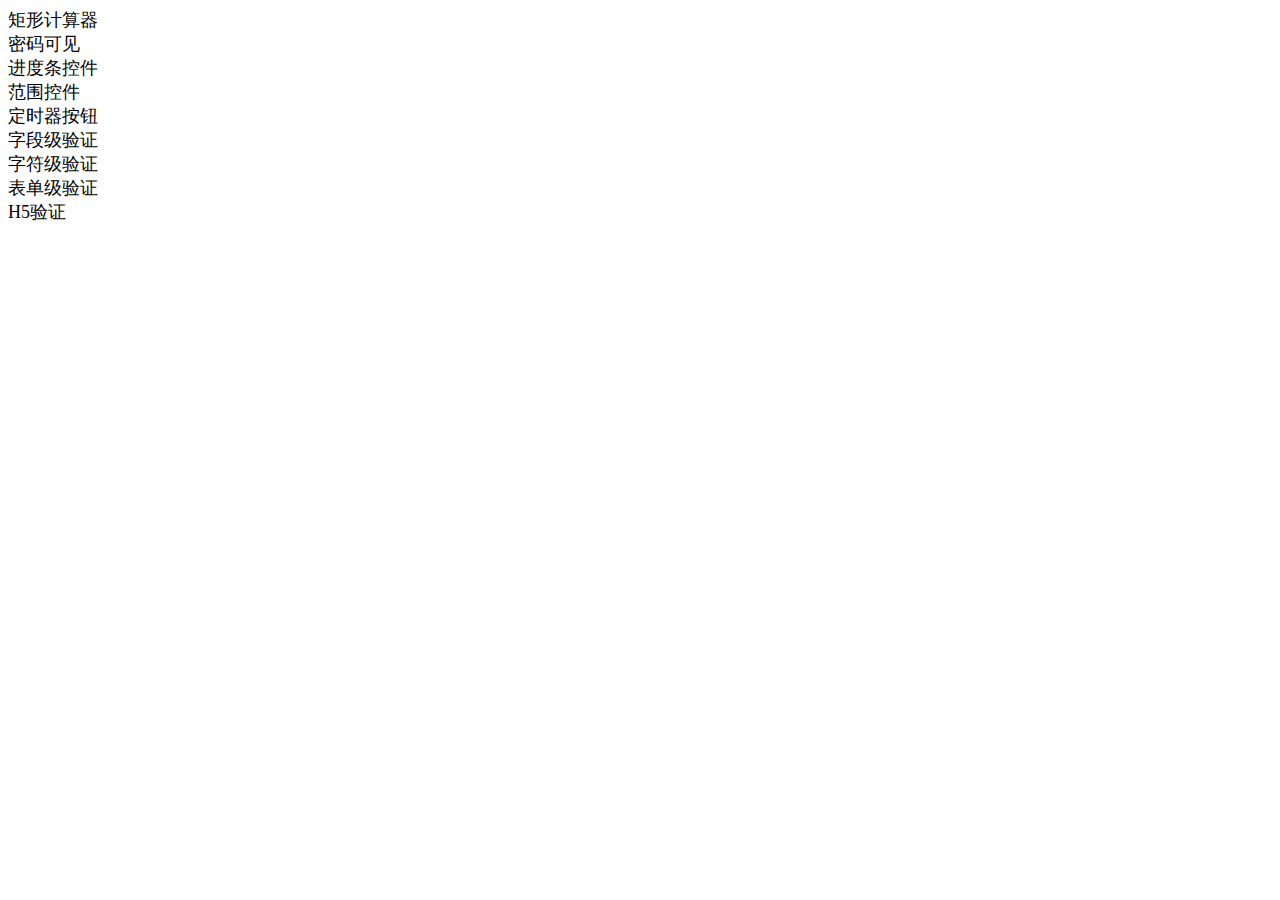
<file: index.html>
<!DOCTYPE html>
<html>
<head>
	<title>作业链接</title>
	<meta charset="utf-8">
	<style type="text/css">
	a{
		font-size: 18px;
	}
	a:link,a:visited{
		text-decoration: none;
		color: black;
	}
	a:hover{
		color: grey;
	}
	
	</style>
</head>
<body>
	<a href="https://caoqiann.github.io/spa/01-first-app/index.html">矩形计算器</a><br/>
	<a href="https://caoqiann.github.io/spa/password/index.html">密码可见</a><br/>
	<a href="https://caoqiann.github.io/spa/process/index.html">进度条控件</a><br/>
	<a href="https://caoqiann.github.io/spa/range/index.html">范围控件</a><br/>
	<a href="https://caoqiann.github.io/spa/second/index.html">定时器按钮</a><br/>
	<a href="https://caoqiann.github.io/spa/field-level validation/index.html">字段级验证</a><br/>
	<a href="https://caoqiann.github.io/spa/character-level validation/index.html">字符级验证</a><br/>
	<a href="https://caoqiann.github.io/spa/form-level validation/form.html">表单级验证</a><br/>
	<a href="https://caoqiann.github.io/spa/H5 validation/index.html">H5验证</a><br/>
</body>
</html>
</file>
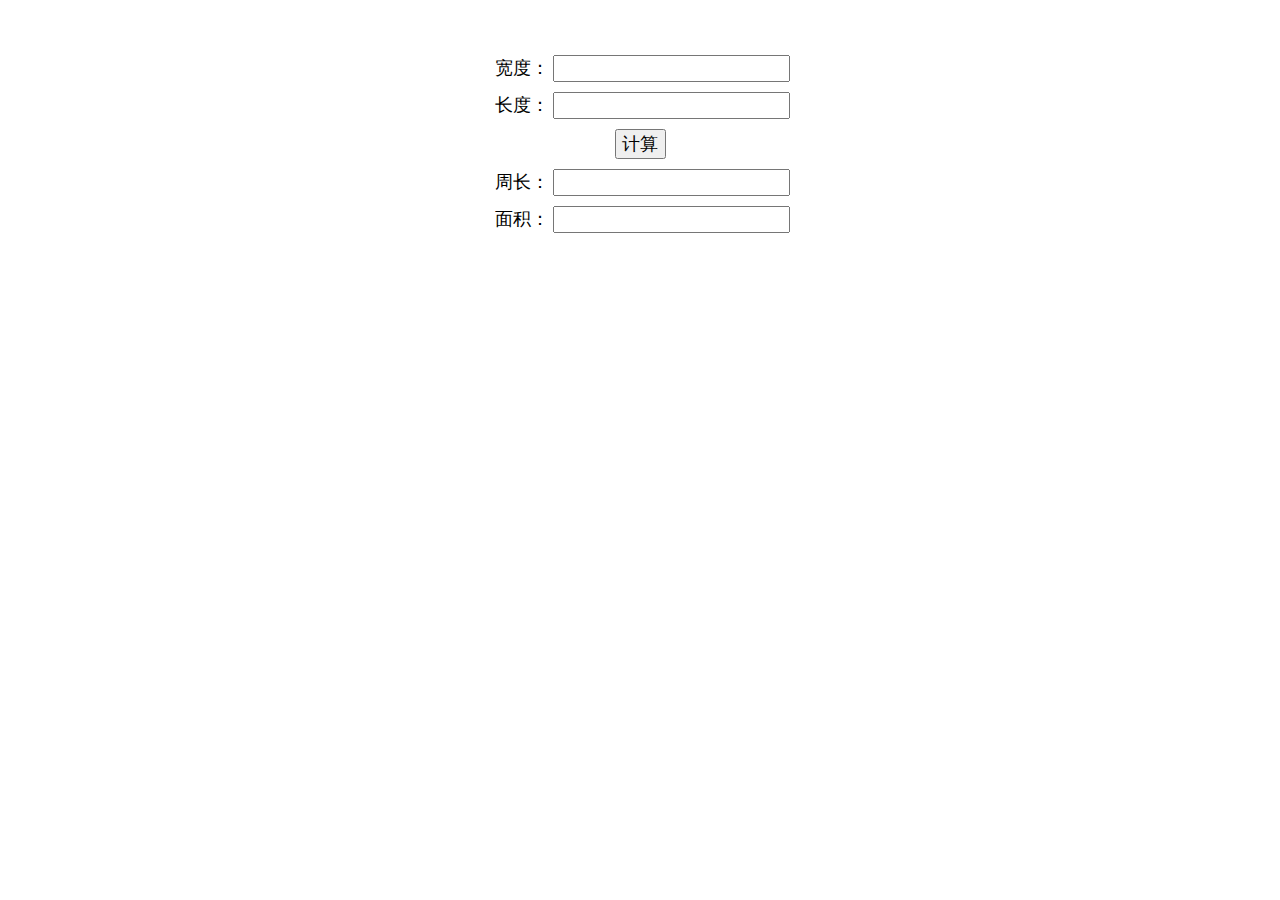
<file: 01-first-app/index.html>
<!DOCTYPE html>
<html lang="en">
<head>
  <meta charset="UTF-8">
  <title>矩形计算器</title>
  <link rel="stylesheet" type="text/css" href="rectangle.css">
  
</head>
<body>
<div class="rectangle">
  <label for="">宽度： </label>
  <input id="rect-width" type="text">
  <br>
  <label for="">长度： </label>
  <input id="rect-height" type="text">
  <br>
  <input type="button" value="计算" id="calc" onclick="c()">
  <br>
  <label for="">周长： </label>
  <input id="rect-perimeter" type="text">
  <br>
  <label for="">面积： </label> 
  <input id="rect-area" type="text">
  
</div>
</body>
<script src="rectangle.js"></script>
</html>
</file>
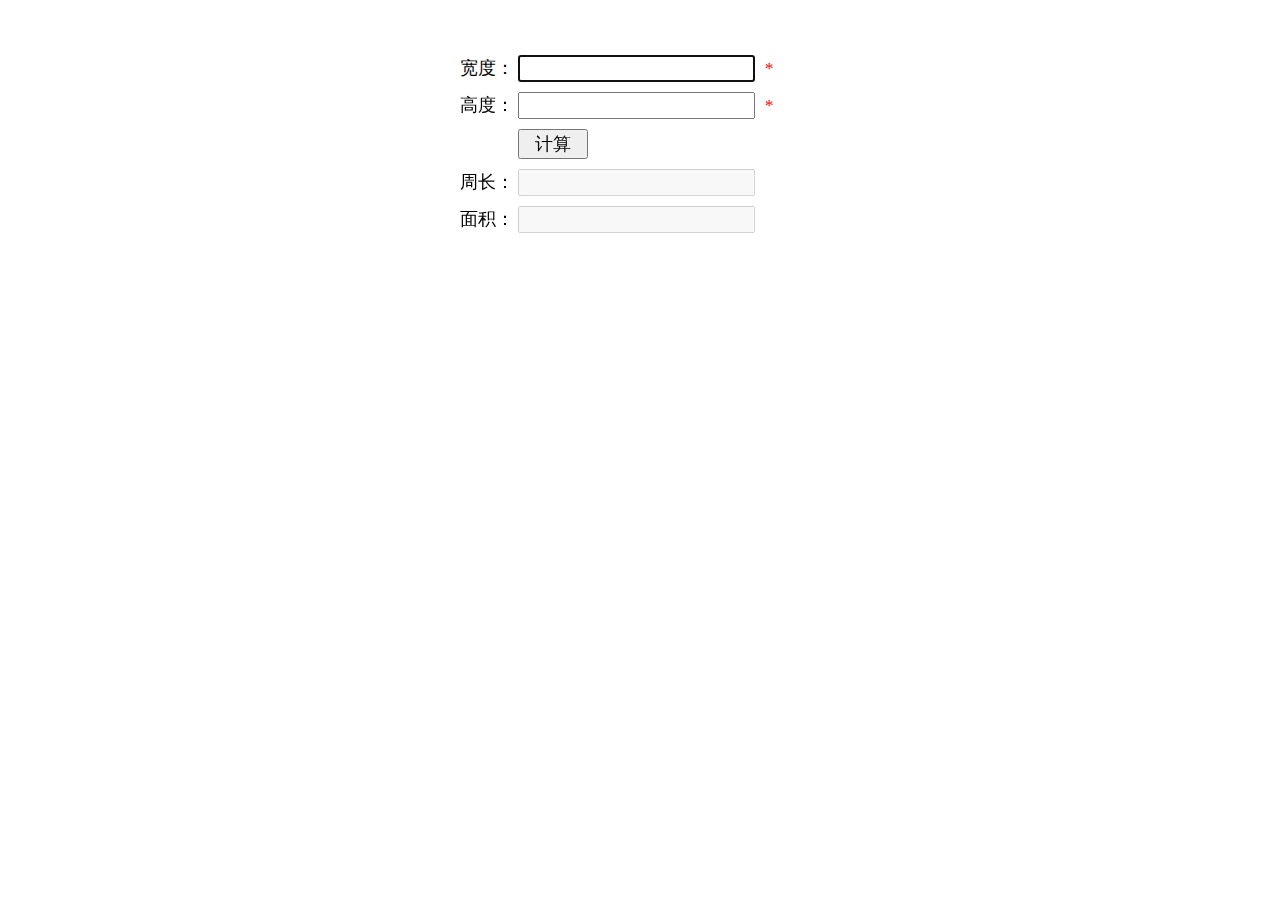
<file: character-level validation/index.html>
<!DOCTYPE html>
<html lang="en">
<head>
  <meta charset="UTF-8">
  <meta name="viewport" content="width=device-width,initial-scale=1,user-scalable=0">
  <title>字符级验证</title>
  <link rel="stylesheet" href="rectangle.css">
</head>
<body>
<div class="rectangle">
  <label>宽度：</label>
  <input id="rectangle-width" type="text" data-label="宽度" autofocus>
  <span>*</span>
  <br>
  <div id="rectangle-width-validate"></div>
  <label>高度：</label>
  <input id="rectangle-height" type="text" data-label="高度">
  <span>*</span>
  <br>
  <div id="rectangle-height-validate"></div>
  <input id="rectangle-calc" type="button" value="计算">
  <br>
  <label>周长：</label>
  <input id="rectangle-perimeter" type="text" disabled>
  <br>
  <label>面积：</label>
  <input id="rectangle-area" type="text" disabled>
  <script src="jquery-3.2.1.min.js"></script>
  <script src="rectangle.js"></script>
</div>
</body>
</html>
</file>
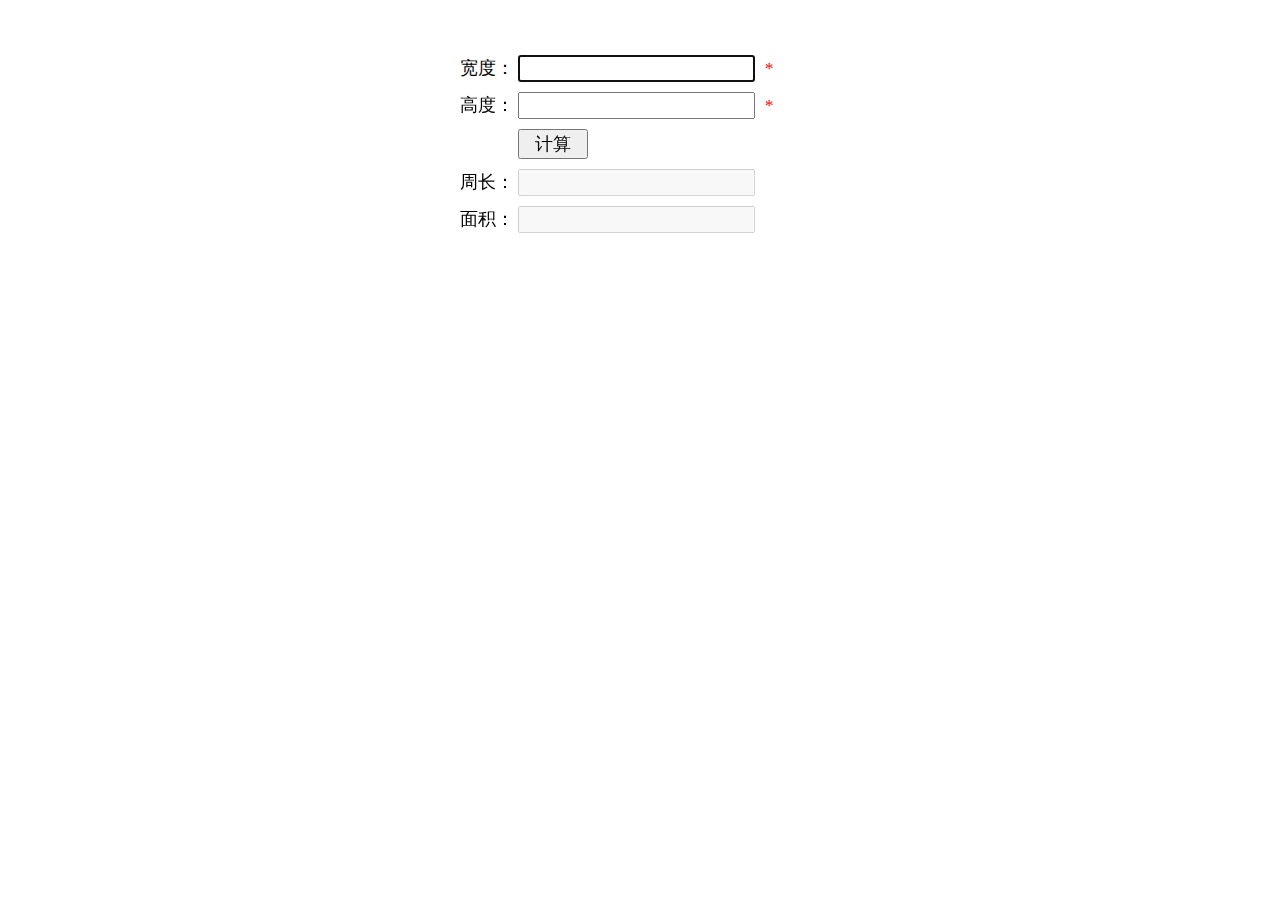
<file: field-level validation/index.html>
<!DOCTYPE html>
<html lang="en">
<head>
  <meta charset="UTF-8">
  <meta name="viewport" content="width=device-width,initial-scale=1,user-scalable=0">
  <title>字段级验证</title>
  <link rel="stylesheet" href="index.css">
</head>
<body>
<div class="rectangle">
  <label>宽度：</label>
  <input id="rectangle-width" type="text" data-label="宽度" autofocus>
  <span>*</span>
  <br>

  <div id="rectangle-width-validate"></div>
  <label>高度：</label>
  <input id="rectangle-height" type="text" data-label="高度">
  <span>*</span>
  <br>

  <div id="rectangle-height-validate"></div>
  <input id="rectangle-calc" type="button" value="计算">
  <br>

  <label>周长：</label>
  <input id="rectangle-perimeter" type="text" disabled>
  <br>
  
  <label>面积：</label>
  <input id="rectangle-area" type="text" disabled>
</div>
</body>
<script src="jquery-3.2.1.min.js"></script>
 <script src="index.js"></script>
</html>
</file>
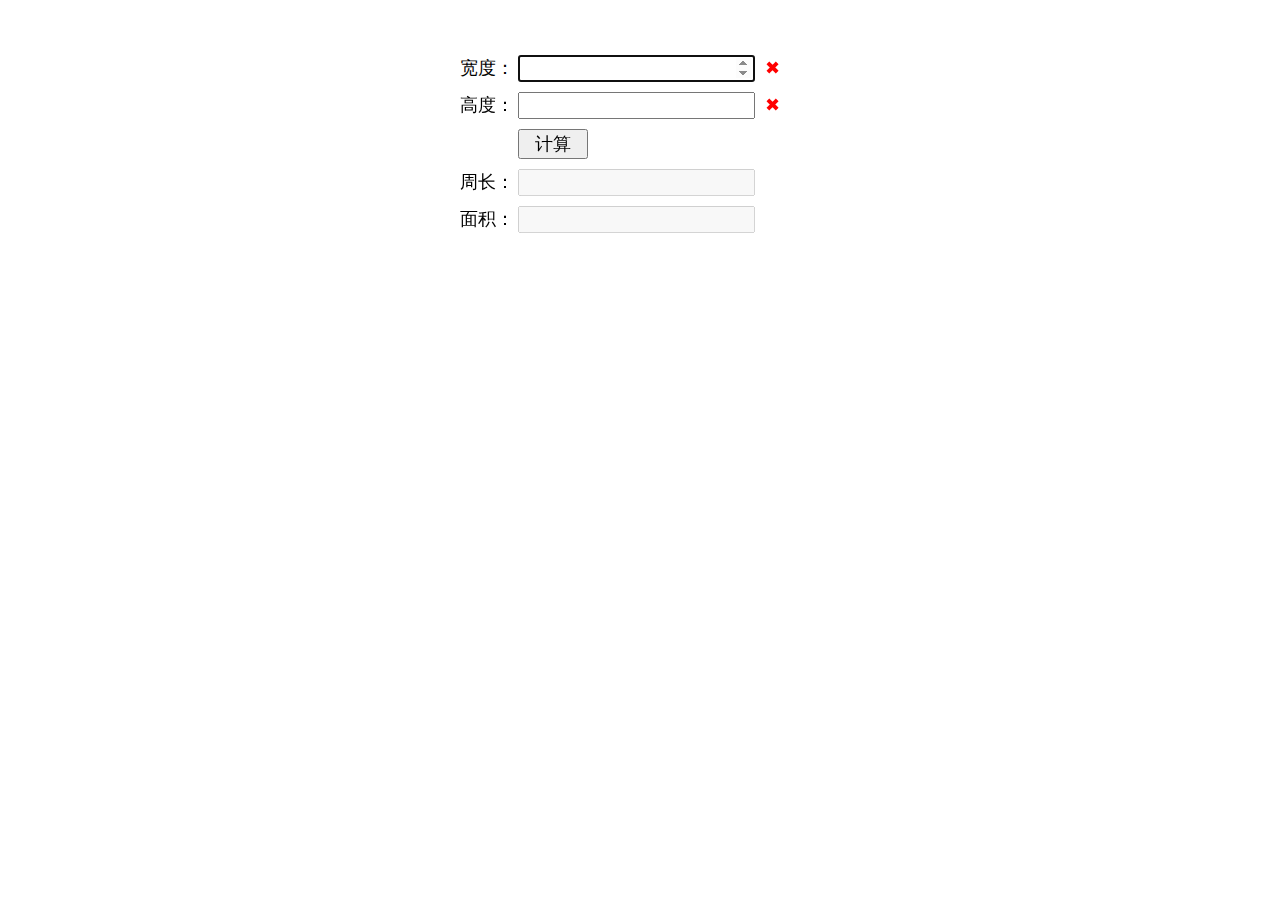
<file: H5 validation/index.html>
<!DOCTYPE html>
<html lang="en">
<head>
  <meta charset="UTF-8">
  <meta name="viewport" content="width=device-width,initial-scale=1,user-scalable=0">
  <title>H5验证</title>
  <link rel="stylesheet" href="rectangle.css">
</head>
<body>
<div class="rectangle">
  <form>
    <label>宽度：</label>
    <input id="rectangle-width" type="number" min="0" autofocus required step="0.00001">
    <span></span>
    <br>
    <div id="rectangle-width-validate"></div>
    <label>高度：</label>
    <input id="rectangle-height" type="number" min="0" required step="0.00001">
    <span></span>
    <br>
    <div id="rectangle-height-validate"></div>
    <input id="rectangle-calc" type="submit" value="计算">
  </form>
  <label>周长：</label>
  <input id="rectangle-perimeter" type="text" disabled>
  <br>
  <label>面积：</label>
  <input id="rectangle-area" type="text" disabled>
  <script src="jquery-3.2.1.min.js"></script>
  <script src="rectangle.js"></script>
</div>
</body>
</html>
</file>
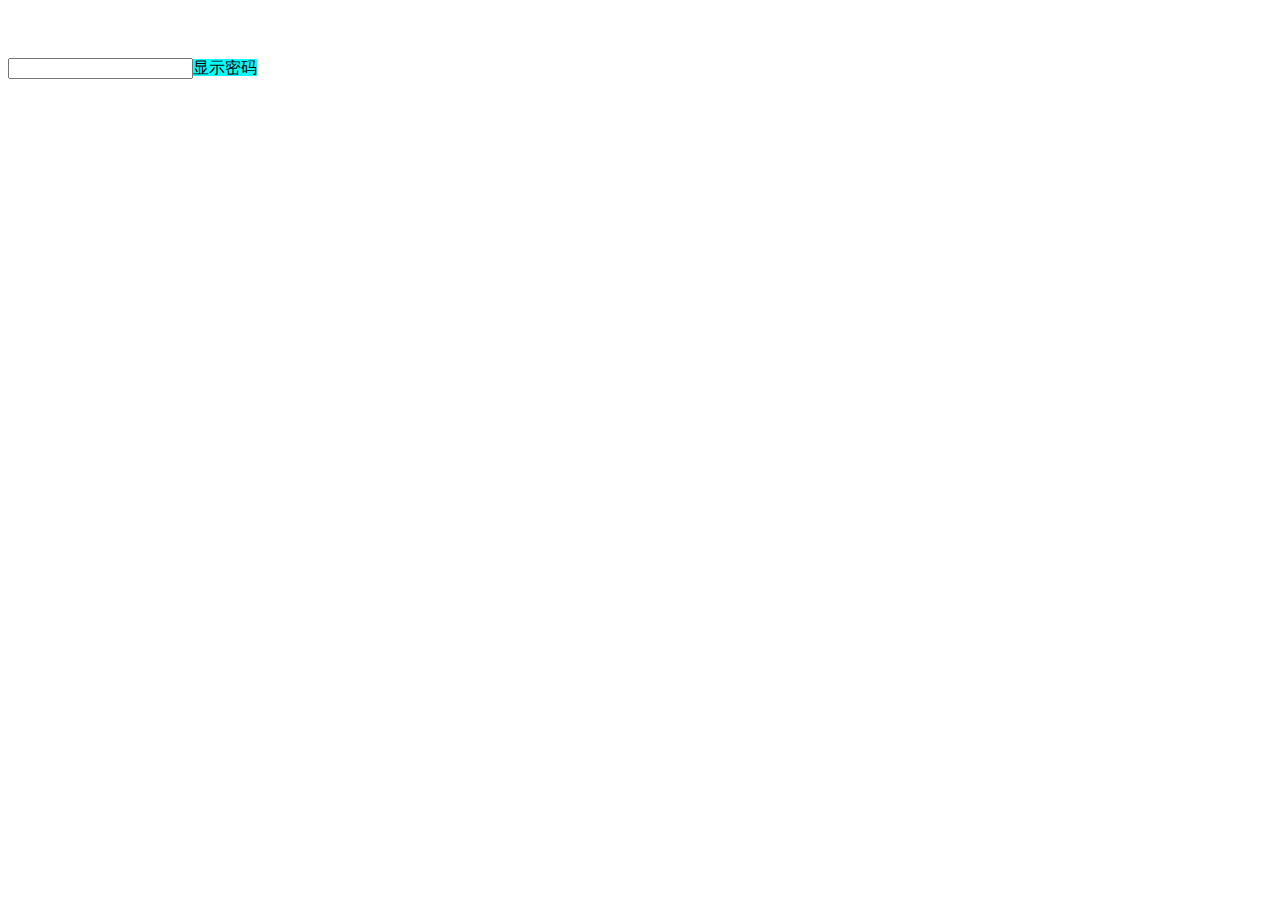
<file: password/index.html>
<!DOCTYPE html>
<html>
	<head>
		<title>密码可见</title>
		<meta charset="utf-8"/>
		<link rel="stylesheet" href="index.css"/>
	</head>
	<body>
		<input type="password" id="pw"/><label id="kk">显示密码</label>
	</body>
	<script src="index.js"></script>
</html>
</file>
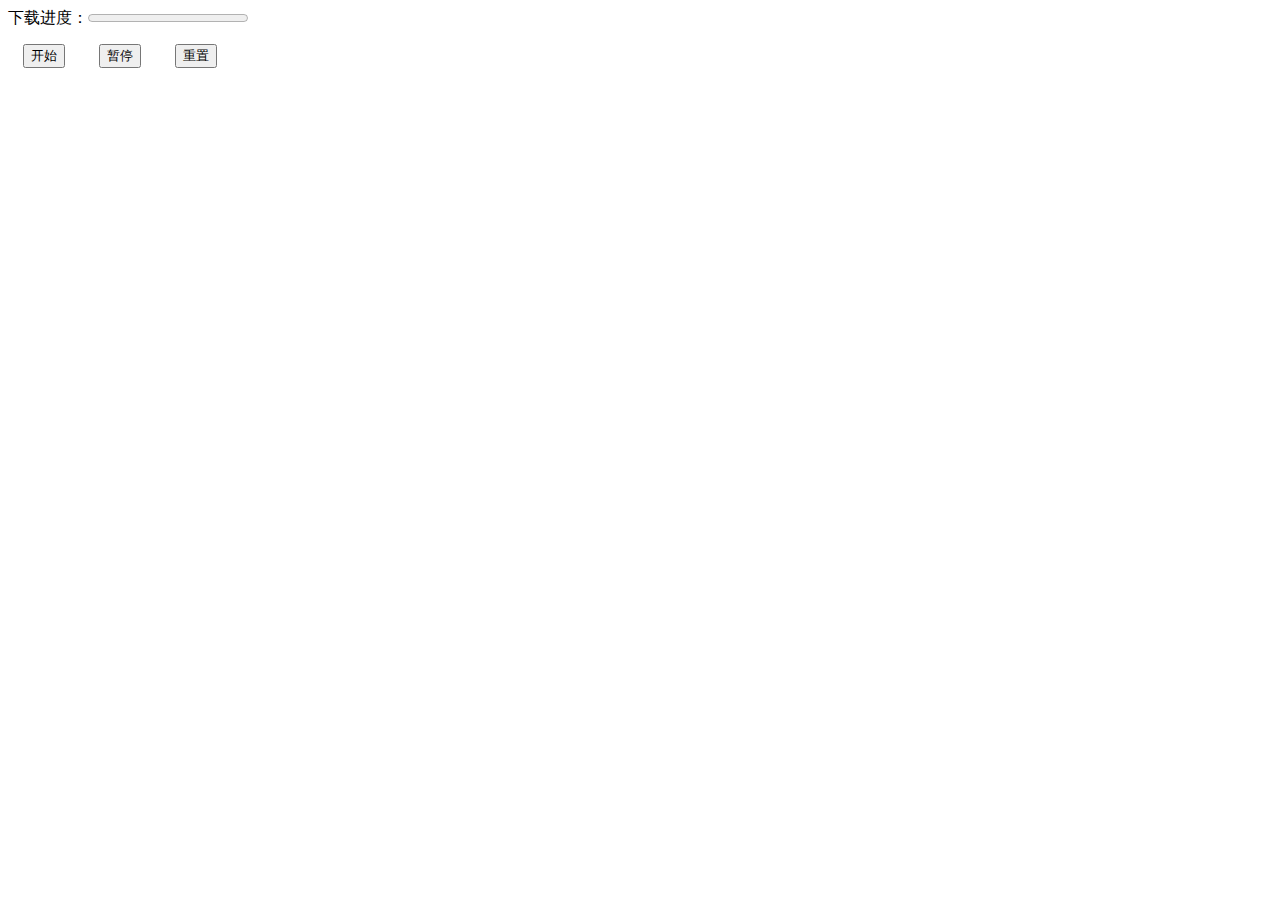
<file: process/index.html>
<!DOCTYPE html>
<html>
	<head>
		<meta charset="utf-8" />
		<title>进度条</title>
		<link rel="stylesheet" href="index.css"/>
	</head>
	<body>
		下载进度：<progress max="100" value="0" id="pg"></progress><br />
		<button id="start">开始</button>
		<button id="pause">暂停</button>
		<button id="reset">重置</button>
	</body>
	<script src="index.js"></script>
</html>
</file>
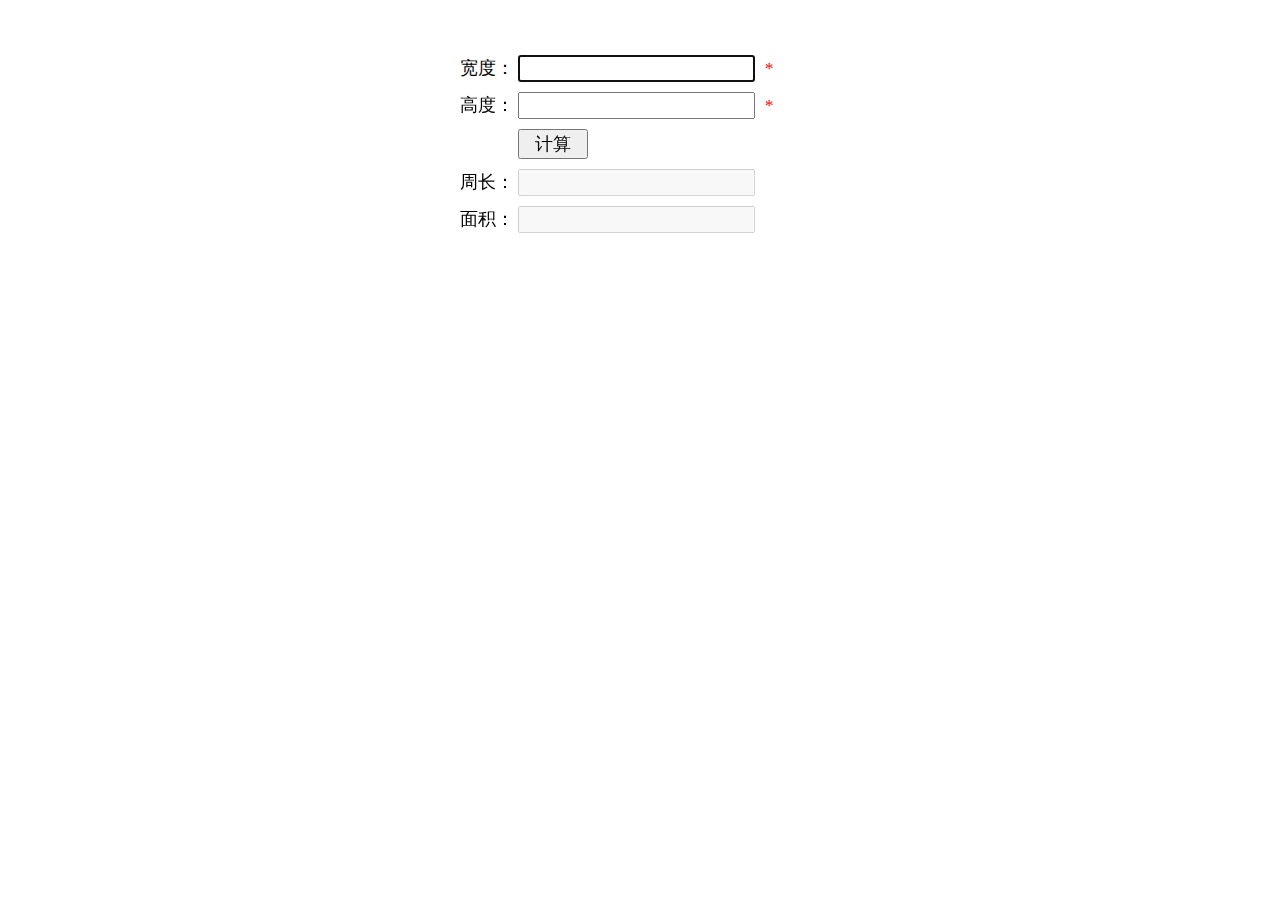
<file: form-level validation/form.html>
<!DOCTYPE html>
<html lang="en">
<head>
  <meta charset="UTF-8">
  <meta name="viewport" content="width=device-width,initial-scale=1,user-scalable=0">
  <title>表单级验证</title>
  <link rel="stylesheet" href="form.css">
</head>
<body>
<div class="rectangle">
  <label>宽度：</label>
  <input id="rectangle-width" type="text" data-label="宽度" autofocus>
  <span>*</span>
  <br>
  <div id="rectangle-width-validate"></div>
  <label>高度：</label>
  <input id="rectangle-height" type="text" data-label="高度">
  <span>*</span>
  <br>
  <div id="rectangle-height-validate"></div>
  <input id="rectangle-calc" type="button" value="计算">
  <br>
  <label>周长：</label>
  <input id="rectangle-perimeter" type="text" disabled>
  <br>
  <label>面积：</label>
  <input id="rectangle-area" type="text" disabled>
  <script src="jquery-3.2.1.min.js"></script>
  <script src="form.js"></script>
</div>
</body>
</html>
</file>
<file: 01-first-app/rectangle.css>
.rectangle{
	text-align: center;
	margin: 50px auto;
  	font-size: 1.1em;
}
input, label, button {
  margin: 5px 0;
  font-size: 1em;
  padding-left: 5px;
}
</file>
<file: character-level validation/rectangle.css>
.rectangle {
  width: 370px;
  margin: 50px auto;
  font-size: 1.1em;
}

input, label, span {
  margin: 5px 0;
  font-size: 1em;
  padding-left: 5px;
}

#rectangle-calc {
  width: 70px;
  margin-left: 63px;
}

span {
  color: red;
}

#rectangle-width-validate,
#rectangle-height-validate {
  color: red;
  margin-left: 63px;
  font-size: 0.8em;
}
</file>
<file: field-level validation/index.css>
.rectangle {
  width: 370px;
  margin: 50px auto;
  font-size: 1.1em;
}

input, label, span {
  margin: 5px 0;
  font-size: 1em;
  padding-left: 5px;
}

#rectangle-calc {
  width: 70px;
  margin-left: 63px;
}

span {
  color: red;
}

#rectangle-width-validate,
#rectangle-height-validate {
  color: red;
  margin-left: 63px;
  font-size: 0.8em;
}
</file>
<file: H5 validation/rectangle.css>
.rectangle {
  width: 370px;
  margin: 50px auto;
  font-size: 1.1em;
}

input, label, span {
  margin: 5px 0;
  font-size: 1em;
  padding-left: 5px;
}

input:invalid+span:after {
  content: '✖';
  color: red;
}

input:valid+span:after {
  content: '✓';
  color: green;
}

#rectangle-calc {
  width: 70px;
  margin-left: 63px;
}

span {
  color: red;
}

#rectangle-width-validate,
#rectangle-height-validate {
  color: red;
  margin-left: 63px;
  font-size: 0.8em;
}
</file>
<file: password/index.css>
#kk{
	background-color: aqua;
}
#kk:hover{
	background-color: chartreuse;
} 
#pw{
	margin:50px auto;
}
</file>
<file: process/index.css>
button{
	margin: 15px;
}
</file>
<file: form-level validation/form.css>
.rectangle {
  width: 370px;
  margin: 50px auto;
  font-size: 1.1em;
}

input, label, span {
  margin: 5px 0;
  font-size: 1em;
  padding-left: 5px;
}

#rectangle-calc {
  width: 70px;
  margin-left: 63px;
}

span {
  color: red;
}

#rectangle-width-validate,
#rectangle-height-validate {
  color: red;
  margin-left: 63px;
  font-size: 0.8em;
}
© 2018 GitHub, Inc.
</file>
